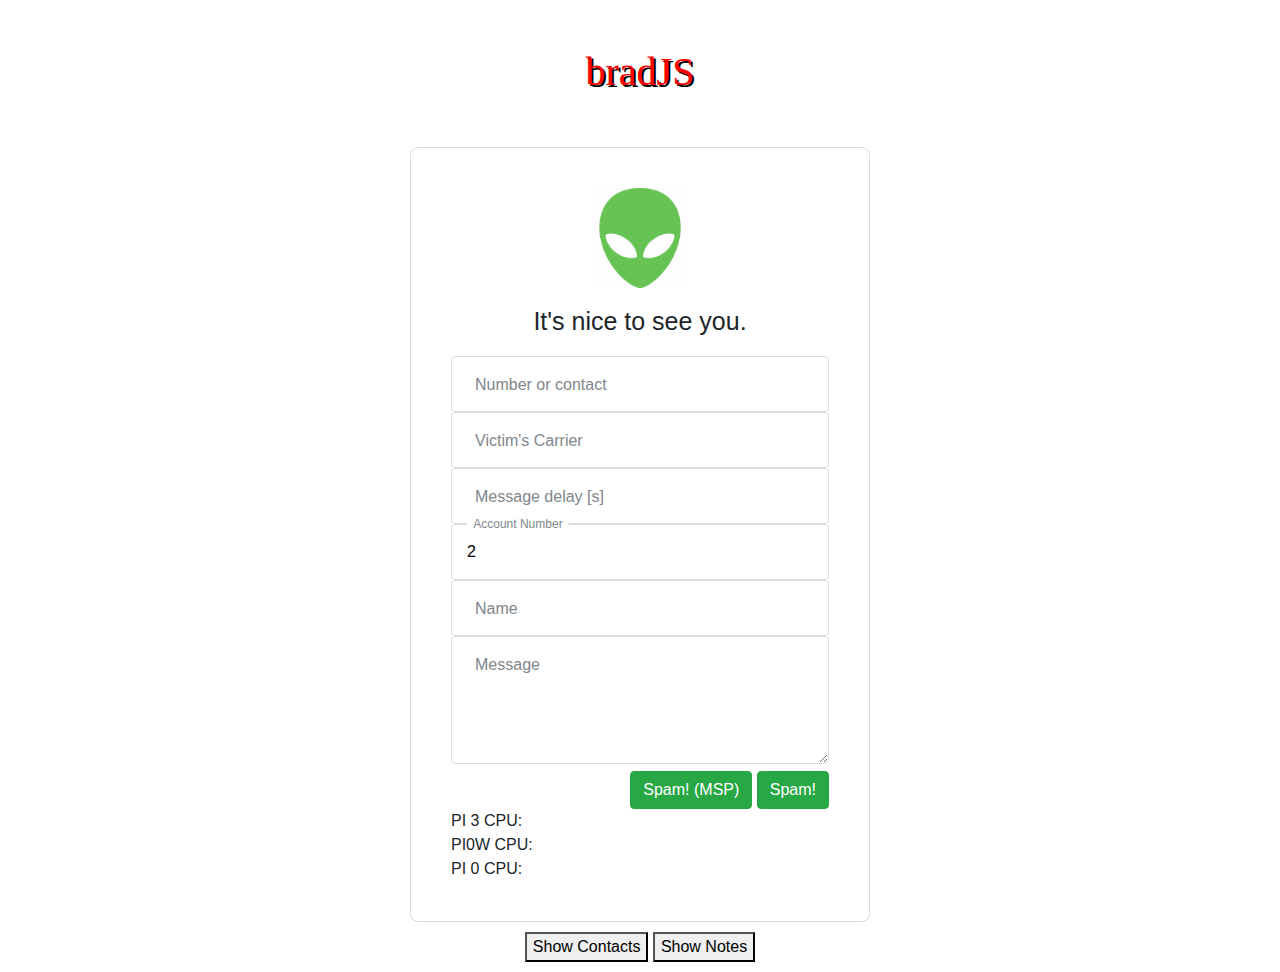
<file: index.html>
<!DOCTYPE html>
<html lang="en">
  <head>
    
    <meta charset="utf-8">
    <!--<meta http-equiv="X-UA-Compatible" content="IE=edge">-->
    <meta name="viewport" content="width=device-width, initial-scale=1">
    
    <link rel="apple-touch-icon" sizes="180x180" href="/apple-touch-icon.png?v=6ABe3NrLRo">
    <link rel="icon" type="image/png" sizes="32x32" href="/favicon-32x32.png?v=6ABe3NrLRo">
    <link rel="icon" type="image/png" sizes="16x16" href="/favicon-16x16.png?v=6ABe3NrLRo">
    <link rel="manifest" href="/site.webmanifest?v=6ABe3NrLRo">
    <link rel="mask-icon" href="/safari-pinned-tab.svg?v=6ABe3NrLRo" color="#5bbad5">
    <link rel="shortcut icon" href="/favicon.ico?v=6ABe3NrLRo">
    
    <meta name="msapplication-TileColor" content="#2b5797">
    <meta name="theme-color" content="#ffffff">
    
    <title>bradJS</title>
    <meta name="description" content="It's Brad!">
    <meta name="author" content="thefloppydriver">
    
    <!-- The link below (V) takes the html buttons and makes them fancier XD-->
    <link href="https://stackpath.bootstrapcdn.com/bootstrap/4.1.3/css/bootstrap.min.css" rel="stylesheet">
    <link rel="stylesheet" href="styles/styles.css">
    
    <script type="text/javascript" src="https://code.jquery.com/jquery-3.4.1.min.js"></script>
    <script type="text/javascript" src="javascript/index.js"></script>
    <script type="text/javascript" src="javascript/place-holder.js"></script>
    <script type="text/javascript" src="javascript/browsercord.js"></script>
    
  </head>
  
  
  <body>

	<a href="legacy/index.html" style="color: red; text-decoration: none;"><h1><br>bradJS</h1></a>
  
  
  
  
    
    <!--<p>Victim's Carrier: </p>
    <input type="text" id="victimsCarrier">
    
    <p>Message Delay (s): </p>
    <input type="text" id="messageDelay">

    <p>Name: </p>
    <input type="text" id="editName">

    <p>Message: </p>
    <textarea rows="4" cols="24" type="text" id="editMessage"></textarea>
    
    <p>Account Number: </p>
    <input type="number" id="accountNumber" min="1" max="5" value="2">
    
    <p>MSP (Beta): <input type="checkbox" id="MSP"></p>
    
  </div>-->
  

  

  

  <div class="form-wrapper-outer">

    <div class="form-logo">
      <img src="alien512x512.png" alt="logo">
    </div>
    
    <div class="form-greeting">
      <span id="form-greetingSpan">It's nice to see you.</span>
    </div>



    <div class="field-wrapper">
      <div class="field-wrapper" id="numberOrContactClass"> <!-- $("#numberOrContactClass").removeClass("field_wrapper") -> $("#numberOrContactClass").addClass("fieldREQUIRED")-->
        <input type="text" name="numberOrContact" id="numberOrContact">
        <div class="field-placeholder"><span>Number or contact</span></div>
      </div>
      
      <div class="googleREQUIRED removeItem" id="numberOrContactRequired"> <!--$("#numberOrContactRequired").removeClass("hideItem")-->
        <svg class="stUf5b" xmlns="https://www.w3.org/2000/svg" aria-hidden="false" focusable="true" width="16px" height="16px" viewBox="0 0 24 24" fill="currentColor">
          <path d="M12 2C6.48 2 2 6.48 2 12s4.48 10 10 10 10-4.48 10-10S17.52 2 12 2zm1 15h-2v-2h2v2zm0-4h-2V7h2v6z"></path>
          <path d="M0 0h24v24H0z" fill="none"></path>
        </svg>
        
        <span id="numberOrContactSpan">&nbsp;Enter number or contact</span>
        <br></br>
        
        
      </div>
    </div>
    
    
    
    <div class="field-wrapper">
      <div class="field-wrapper" id="victimsCarrierClass">
        <input type="text" name="victimsCarrier" id="victimsCarrier">
        <div class="field-placeholder"><span>Victim's Carrier</span></div>
      </div>
      
      <div class="googleREQUIRED removeItem" id="victimsCarrierRequired">
        <svg class="stUf5b" xmlns="https://www.w3.org/2000/svg" aria-hidden="false" focusable="true" width="16px" height="16px" viewBox="0 0 24 24" fill="currentColor">
          <path d="M12 2C6.48 2 2 6.48 2 12s4.48 10 10 10 10-4.48 10-10S17.52 2 12 2zm1 15h-2v-2h2v2zm0-4h-2V7h2v6z"></path>
          <path d="M0 0h24v24H0z" fill="none"></path>
        </svg>
        
        <span id="victimsCarrierSpan">&nbsp;Enter victim's carrier</span>
        <br></br>
        
        
      </div>
    </div>
      
    
    
    <div class="field-wrapper">
      <div class="field-wrapper" id="messageDelayClass">
        <input type="text" name="messageDelay" id="messageDelay">
        <div class="field-placeholder"><span>Message delay [s]</span></div>
      </div>
      
      <div class="googleREQUIRED removeItem" id="messageDelayRequired">
        <svg class="stUf5b" xmlns="https://www.w3.org/2000/svg" aria-hidden="false" focusable="true" width="16px" height="16px" viewBox="0 0 24 24" fill="currentColor">
          <path d="M12 2C6.48 2 2 6.48 2 12s4.48 10 10 10 10-4.48 10-10S17.52 2 12 2zm1 15h-2v-2h2v2zm0-4h-2V7h2v6z"></path>
          <path d="M0 0h24v24H0z" fill="none"></path>
        </svg>
        
        <span id="messageDelaySpan">&nbsp;Enter message delay</span>
        <br></br>
        
        
      </div>
    </div>
    
    
    
    <div class="field-wrapper">
      <div class="field-wrapper hasValue" id="accountNumberClass">
        <input type="number" name="accountNumber" id="accountNumber" min="1" max="5" value="2">
        <div class="field-placeholder"><span>Account Number</span></div>
      </div>
      
      <div class="googleREQUIRED removeItem" id="accountNumberRequired">
        <svg class="stUf5b" xmlns="https://www.w3.org/2000/svg" aria-hidden="false" focusable="true" width="16px" height="16px" viewBox="0 0 24 24" fill="currentColor">
          <path d="M12 2C6.48 2 2 6.48 2 12s4.48 10 10 10 10-4.48 10-10S17.52 2 12 2zm1 15h-2v-2h2v2zm0-4h-2V7h2v6z"></path>
          <path d="M0 0h24v24H0z" fill="none"></path>
        </svg>
        
        <span id="accountNumberSpan">&nbsp;Enter account number</span>
        <br></br>
        
        
      </div>
    </div>
    
    
    
    <div class="field-wrapper">
      <div class="field-wrapper" id="editNameClass">
        <input type="text" name="editName" id="editName">
        <div class="field-placeholder"><span>Name</span></div>
      </div>
      
      <div class="googleREQUIRED removeItem" id="editNameRequired">
        <svg class="stUf5b" xmlns="https://www.w3.org/2000/svg" aria-hidden="false" focusable="true" width="16px" height="16px" viewBox="0 0 24 24" fill="currentColor">
          <path d="M12 2C6.48 2 2 6.48 2 12s4.48 10 10 10 10-4.48 10-10S17.52 2 12 2zm1 15h-2v-2h2v2zm0-4h-2V7h2v6z"></path>
          <path d="M0 0h24v24H0z" fill="none"></path>
        </svg>
        
        <span id="editNameSpan">&nbsp;Enter name</span>
        <br></br>
        
        
      </div>
    </div>
    
    
    
    <div class="field-wrapper">
      <div class="field-wrapper" id="editMessageClass">
        <textarea rows="4" cols="24" type="text" name="editMessage" id="editMessage"></textarea>
        <div class="field-placeholder"><span>Message</span></div>
      </div>
      
      <div class="googleREQUIRED removeItem" id="editMessageRequired">
        <svg class="stUf5b" xmlns="https://www.w3.org/2000/svg" aria-hidden="false" focusable="true" width="16px" height="16px" viewBox="0 0 24 24" fill="currentColor">
          <path d="M12 2C6.48 2 2 6.48 2 12s4.48 10 10 10 10-4.48 10-10S17.52 2 12 2zm1 15h-2v-2h2v2zm0-4h-2V7h2v6z"></path>
          <path d="M0 0h24v24H0z" fill="none"></path>
        </svg>
        
        <span id="editMessageSpan">&nbsp;Enter message</span>
        <br></br>
        
        
      </div>
    </div>
    
    
    
    
    
    
    
    <!--<p>MSP (Beta): <input type="checkbox" id="MSP"></p>-->
    
    <div class="form-button">
      <button type="button" class="btn btn-success" onclick="delayFunction('yes')">Spam! (MSP)</button>
      <button type="button" class="btn btn-success" onclick="delayFunction('no')">Spam!</button>
    </div>
    
    <div class="cpu-temps" id="cputemps">PI 3 CPU: <br>PI0W CPU: <br>PI 0 CPU: </div><!--<br>TFD-PC CPU: -->
    
    <script>setInterval('get_temps()', 5000);</script>
    
  </div>
  <div class="showButtons">
    <button onclick="window.open('./text_files/wcontacts.txt','_blank');">Show Contacts</button>
    <button onclick="window.open('./text_files/notes.txt','_blank');">Show Notes</button>
  </div>
  <div id="console"></div>

  </body>
</html>
</file>
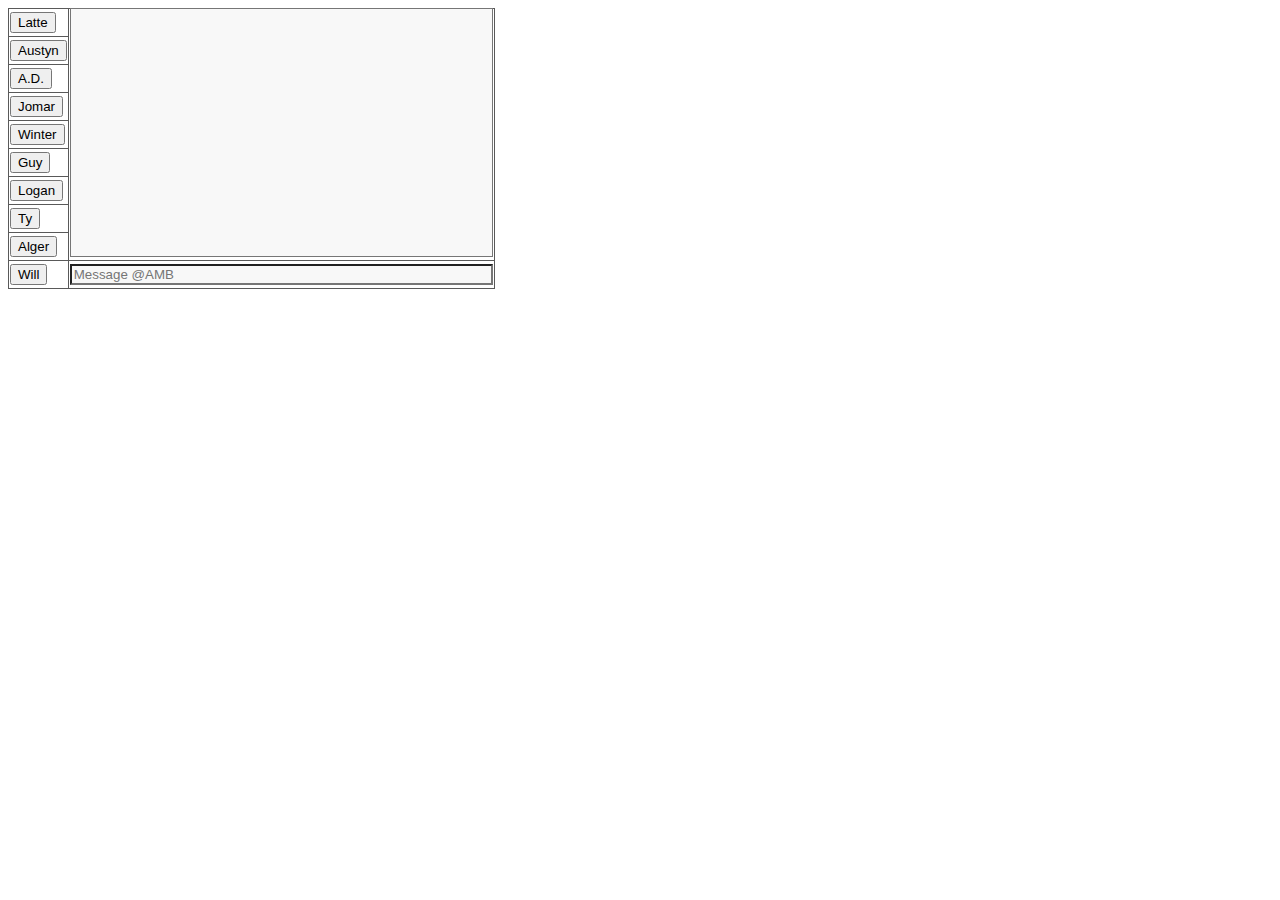
<file: Discord/index.html>
<!DOCTYPE html>
<html lang="en">
  <head>
    
    <meta charset="utf-8">
    <!--<meta http-equiv="X-UA-Compatible" content="IE=edge">-->
    <meta name="viewport" content="width=device-width, initial-scale=1">
    <title>DiscordJS</title>
    <meta name="description" content="It's Discord?">
    <meta name="author" content="thefloppydriver">
    
    <link rel="stylesheet" href="styles/styles.css" />
    <script type="text/javascript" src="https://code.jquery.com/jquery-3.4.1.min.js"></script>
    <script type="text/javascript" src="javascript/index.js"></script>
    
    
  </head>
  <body>
  
  <table>
    <tbody>
    	<tr>
    		<td><button onclick="delayFunction()">Latte</button></td>
    		<td rowspan="9" id="messageBox"><textarea cols="50" id="editMessage"></textarea></td>
    	</tr>
    	<tr>
    		<td><button onclick="switchTo('Austyn')">Austyn</button></td>
    	</tr>
    	<tr>
    		<td><button onclick="switchTo('AD')">A.D.</button></td>
    	</tr>
    	<tr>
    		<td><button onclick="switchTo('Jomar')">Jomar</button></td>
    	</tr>
    	<tr>
    		<td><button onclick="switchTo('Winter')">Winter</button></td>
    	</tr>
    	<tr>
    		<td><button onclick="switchTo('Guy')">Guy</button></td>
    	</tr>
    	<tr>
    		<td><button onclick="switchTo('Logan')">Logan</button></td>
    	</tr>
    	<tr>
    		<td><button onclick="switchTo('Ty')">Ty</button></td>
    	</tr>
    	<tr>
    		<td><button onclick="switchTo('Alger')">Alger</button></td>
    	</tr>
    	<tr>
    		<td><button onclick="switchTo('Will')">Will</button></td>
    		<td id="inputMessageBox"><input type="text" placeholder="Message @AMB" class="search" onkeydown="search(this)" id="inputMessageTextBox"/></td>
    	</tr>
    </tbody>
  </table>
  
  <!--<button onclick="delayFunction()">Spam!</button>

  <script type="text/javascript" src="javascript/index.js"></script>-->
  

  
  </body>
</html>
</file>
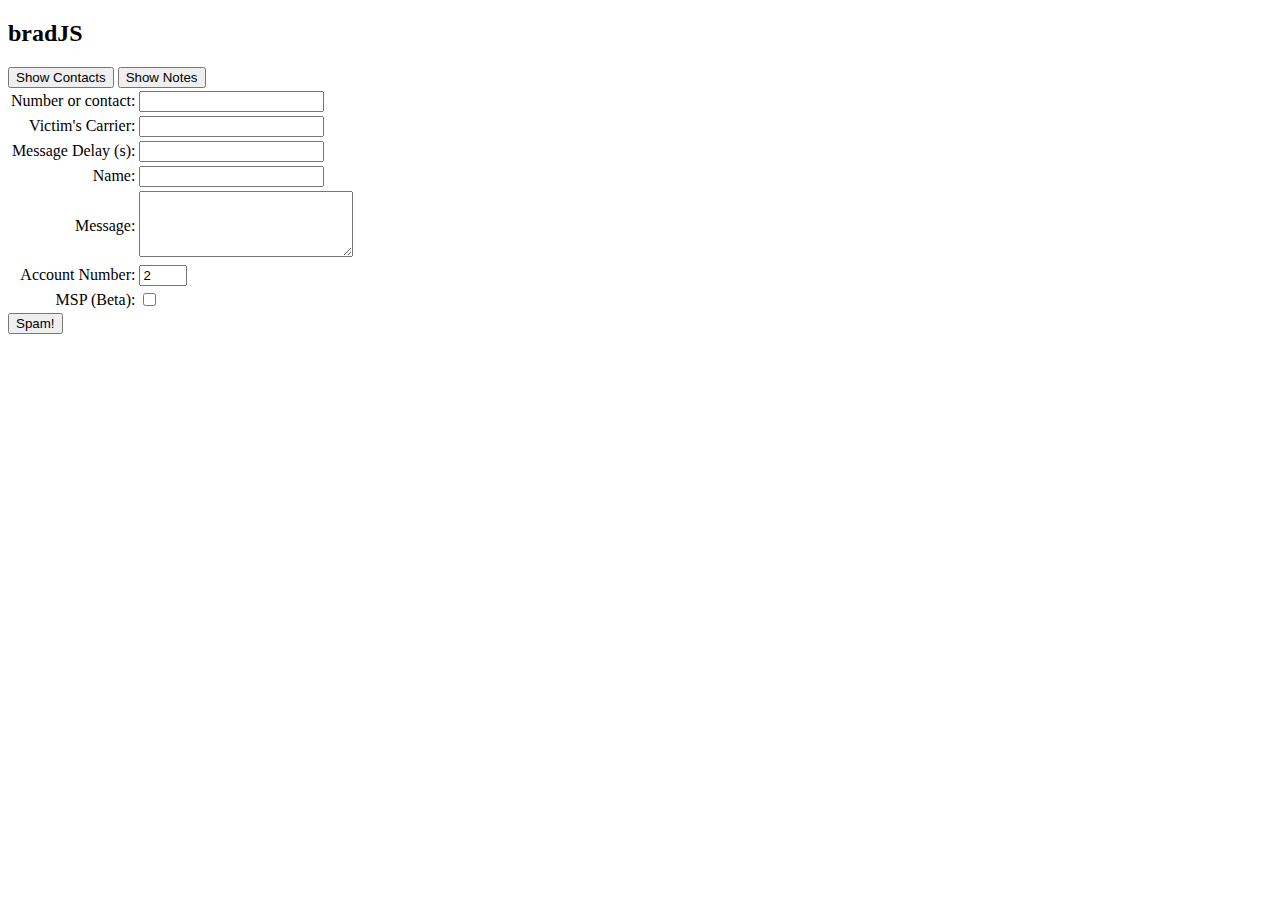
<file: legacy/index.html>
<!DOCTYPE html>
<html lang="en">
  <head>
    
    <meta charset="utf-8">
    <!--<meta http-equiv="X-UA-Compatible" content="IE=edge">-->
    <meta name="viewport" content="width=device-width, initial-scale=1">
    <link rel="apple-touch-icon" sizes="180x180" href="/apple-touch-icon.png?v=6ABe3NrLRo">
    <link rel="icon" type="image/png" sizes="32x32" href="/favicon-32x32.png?v=6ABe3NrLRo">
    <link rel="icon" type="image/png" sizes="16x16" href="/favicon-16x16.png?v=6ABe3NrLRo">
    <link rel="manifest" href="/site.webmanifest?v=6ABe3NrLRo">
    <link rel="mask-icon" href="/safari-pinned-tab.svg?v=6ABe3NrLRo" color="#5bbad5">
    <link rel="shortcut icon" href="/favicon.ico?v=6ABe3NrLRo">
    <meta name="msapplication-TileColor" content="#2b5797">
    <meta name="theme-color" content="#ffffff">
    <title>bradJS</title>
    <meta name="description" content="It's Brad">
    <meta name="author" content="thefloppydriver">
    
    <!--<link rel="stylesheet" href="styles/styles.css" />-->
    <script type="text/javascript" src="https://code.jquery.com/jquery-3.4.1.min.js"></script>
    <script type="text/javascript" src="javascript/index.js"></script>
    
    
  </head>
  <body>

	<a href="../index.html" style="color: black; text-decoration: none;"><h2>bradJS</h2></a>
  
  <button onclick="window.open('./text_files/wcontacts.txt','_blank');">Show Contacts</button>
  <button onclick="window.open('./text_files/notes.txt','_blank');">Show Notes</button>
  
  <div>
    <table>
      <tr>
        <td align="right">Number or contact: </td> 
        <td align="left"><input type="text" id="numberOrContact"></td>
      </tr>
      <tr>
        <td align="right">Victim's Carrier: </td> 
        <td align="left"><input type="text" id="victimsCarrier"></td>
      </tr>
      <tr>
        <td align="right">Message Delay (s): </td> 
        <td align="left"><input type="text" id="messageDelay"></td>
      </tr>
      <tr>
        <td align="right">Name: </td> 
        <td align="left"><input type="text" id="editName"></td>
      </tr>
      <tr>
        <td align="right">Message: </td> 
        <td align="left"><textarea rows="4" cols="24" type="text" id="editMessage"></textarea></td>
      </tr>
      <tr>
        <td align="right">Account Number: </td> 
        <!--<td align="left"><input type="text" id="accountNumber"></td>-->
        <td align="left"><input type="number" id="accountNumber" min="1" max="5" value="2"></td>
      </tr>
      <tr>
        <td align="right">MSP (Beta): </td>
        <td align="left"><input type="checkbox" id="MSP"></td>
    </table>
  </div>
  
  <button onclick="delayFunction()">Spam!</button>

  <!--<script type="text/javascript" src="javascript/index.js"></script>-->
  <div id="console"></div>
  

  
  </script>
  </body>
</html>
</file>
<file: styles/styles.css>
/*h1 { 
   text-align: center;
   font-family: "Verdana";
   text-shadow: 3px 2px red;
}*/

h1 { 
   text-align: center;
   font-family: "Verdana";
   text-shadow: 2px 2px black;
}

.showButtons {
   padding: 10px;
   text-align: center;
}

.form-wrapper-outer{
   text-align: center;
   padding: 40px;
   border-radius: 8px;
   margin: 0 auto;
   width: 460px;
   border: 1px solid #DADCE0;
   margin-top: 4%;
}

.form-wrapper-outer .form-logo{
   margin: 0px auto 15px;
   width: 100px;
}
.form-wrapper-outer .form-logo img{
   width: 100%;
}
.form-greeting{
   text-align: center;
   font-size: 25px;
   margin-bottom: 15px;
}
.form-button{
   text-align: right;
}

.cpu-temps{
   text-align: left;
   white-space: pre-wrap;
}

.btn-primary { 
   background: #68C454;
}

.btn-outline-primary {
   background: #68C454;
}

.field-wrapper{
   position: relative;
   margin-bottom: 0px;
}

.field-wrapper input{
   border: 1px solid #DADCE0;
   padding: 15px;
   border-radius: 4px;
   width: 100%;
}

.field-wrapper input:focus{
   border:3px solid #1A73E8;
   padding: 13px;
}



.field-wrapper textarea {
   border: 1px solid #DADCE0;
   padding: 15px;
   border-radius: 4px;
   width: 100%
}

.field-wrapper textarea:focus {
   border:3px solid #1A73E8;
   padding: 13px;
}



.fieldREQUIRED {
   position: relative;
   margin-bottom: 0px;
}

.fieldREQUIRED input {
   border: 1px solid #d93025;
   padding: 15px;
   border-radius: 4px;
   width: 100%;
}

.fieldREQUIRED input:focus {
   border:3px solid #d93025;
   padding: 13px;
   
}



.fieldREQUIRED textarea {
   border: 1px solid #d93025;
   padding: 15px;
   border-radius: 4px;
   width: 100%;
}

.fieldREQUIRED textarea:focus {
   border:3px solid #d93025;
   padding: 13px;
}



.field-wrapper .field-placeholder{
   font-size: 16px;
   position: absolute;
   /* background: #fff; */
   top: 17px;
   -webkit-box-sizing: border-box;
   box-sizing: border-box;
   color: #80868b;
   left: 8px;
   padding: 0 8px;
   -webkit-transition: transform 150ms cubic-bezier(0.4,0,0.2,1),opacity 150ms cubic-bezier(0.4,0,0.2,1);
   transition: transform 150ms cubic-bezier(0.4,0,0.2,1),opacity 150ms cubic-bezier(0.4,0,0.2,1);
   z-index: 1;

   text-align: left;
   width: 100%;
}        

.field-wrapper .field-placeholder span{
   background: #ffffff;
   padding: 0px 8px;
}

.field-wrapper input:not([disabled]):focus~.field-placeholder
{
   color: #1A73E8;
}
.field-wrapper input:not([disabled]):focus~.field-placeholder,
.field-wrapper.hasValue input:not([disabled])~.field-placeholder
{
   -webkit-transform: scale(.75) translateY(-39px) translateX(-60px);
   transform: scale(.75) translateY(-39px) translateX(-60px);
   
}

.field-wrapper textarea:not([disabled]):focus~.field-placeholder
{
   color: #1A73E8;
}
.field-wrapper textarea:not([disabled]):focus~.field-placeholder,
.field-wrapper.hasValue textarea:not([disabled])~.field-placeholder
{
   -webkit-transform: scale(.75) translateY(-39px) translateX(-60px);
   transform: scale(.75) translateY(-39px) translateX(-60px);
   
}



.fieldREQUIRED .field-placeholder{
   font-size: 16px;
   position: absolute;
   /* background: #fff; */
   bottom: 17px;
   -webkit-box-sizing: border-box;
   box-sizing: border-box;
   color: #80868b;
   left: 8px;
   padding: 0 8px;
   -webkit-transition: transform 150ms cubic-bezier(0.4,0,0.2,1),opacity 150ms cubic-bezier(0.4,0,0.2,1);
   transition: transform 150ms cubic-bezier(0.4,0,0.2,1),opacity 150ms cubic-bezier(0.4,0,0.2,1);
   z-index: 1;

   text-align: left;
   width: 100%;
}

.fieldREQUIRED .field-placeholder span{
   background: #ffffff;
   padding: 0px 8px;
}

.fieldREQUIRED input:not([disabled]):focus~.field-placeholder
{
   color: #d93025;
}
.fieldREQUIRED input:not([disabled]):focus~.field-placeholder,
.fieldREQUIRED.hasValue input:not([disabled])~.field-placeholder
{
   -webkit-transform: scale(.75) translateY(-39px) translateX(-60px);
   transform: scale(.75) translateY(-39px) translateX(-60px);
}



.fieldREQUIRED textarea:not([disabled]):focus~.field-placeholder
{
   color: #d93025;
}
.fieldREQUIRED textarea:not([disabled]):focus~.field-placeholder,
.fieldREQUIRED.hasValue textarea:not([disabled])~.field-placeholder
{
   -webkit-transform: scale(.75) translateY(-52px) translateX(-60px);
   transform: scale(.75) translateY(-52px) translateX(-60px);
}



.googleREQUIRED {
   -webkit-align-items: flex-start;
   align-items: flex-start;
   color: #d93025;
   display: -webkit-box;
   display: -webkit-flex;
   display: flex;
   font-size: 12px;
   line-height: normal;
   margin-top: 2px
}

/*#numberOrContactRequired {
   -webkit-align-items: flex-start;
   align-items: flex-start;
   color: #d93025;
   display: -webkit-box;
   display: -webkit-flex;
   display: flex;
   font-size: 12px;
   line-height: normal;
   margin-top: 2px
}*/

.hideItem {
   visibility: hidden
}

.removeItem {
   display: none
}
</file>
<file: Discord/styles/styles.css>
table , td, th {
	border: 1px solid #595959;
	border-collapse: collapse;
}
td, th {
	width: 30px;
	height: 25px;
}
th {
	background: #f0e6cc;
}
.even {
	background: #fbf8f0;
}
.odd {
	background: #fefcf9;
}
textarea {
  /*width: 100%;*/
  /*height: 150px;*/
  height: 100%;
  /*padding: 12px 20px;*/
  box-sizing: border-box;
  /*border: 2px solid #ccc;*/
  /*border-radius: 4px;*/
  background-color: #f8f8f8;
  resize: none;
}
input {
  /*width: 100%;*/
  /*height: 150px;*/
  width: 100%;
  /*padding: 12px 20px;*/
  box-sizing: border-box;
  /*border: 2px solid #ccc;*/
  /*border-radius: 4px;*/
  background-color: #f8f8f8;
  resize: none;
}
</file>
